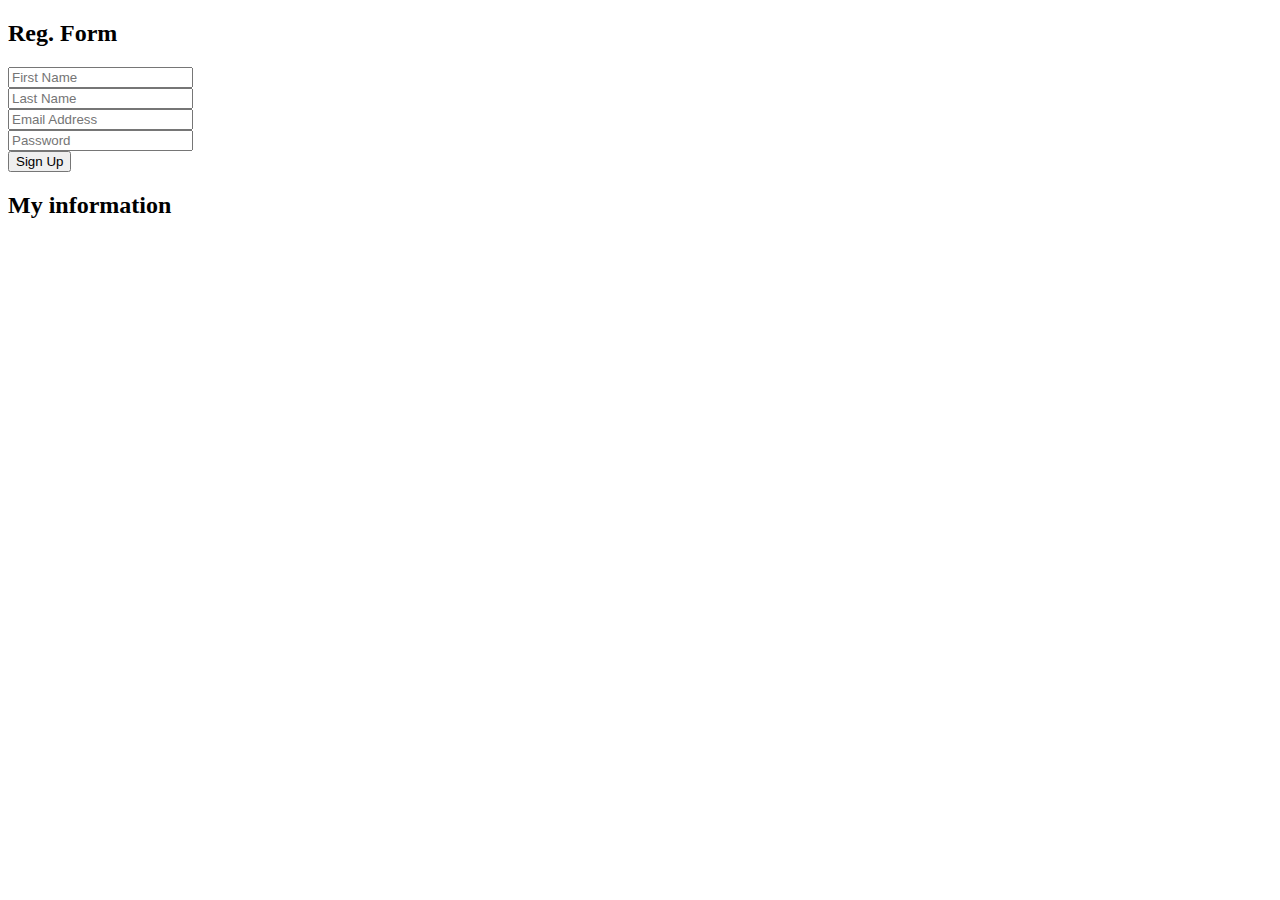
<file: login.html>
<!DOCTYPE html>
<html>
<head>
	<meta charset="utf-8">
	<meta name="viewport" content="width=device-width, initial-scale=1">
	<title>Login and Registration form</title>
</head>
<body>
<body>
<!--create a sign up form 
	1 create a wrapper div -->
	<div class="container">
		<!--Heading of our form-->
		<h2>Reg. Form</h2>
		<!--create form elements-->
		<!--we want to call our signUp function onsubmit with argument event-->
<form action="#">
	<!--every input must be in a form group class-->	
	<div class="form-group">
		<input type="text" name="fname" id="fname" placeholder="First Name" required>
	</div>
	<div class="form-group">
		<input type="text" name="lname" id="lname" placeholder="Last Name" required>
	</div>
	<div class="form-group">
		<input type="email" name="email" id="email" placeholder="Email Address" required>
	</div>
	<div class="form-group">
		<input type="password" name="pwd" id="pwd" placeholder="Password" required>
	</div>
	<div class="form-group">
		<button type="submit" onclick="saveData()" id="save_btn" class="btn btn-default">Sign Up</button>
	</div>
</form>
<!-- we want to display it beneath the -->
<h2>My information</h2>
<div id="output">
	<!--User data-->
</div>
	</div>
	<script type="text/javascript">
function saveData() {
	let fname,lname,email,pwd; 
	fname=document.getElementById("fname").value;
	lname=document.getElementById("lname").value;
	email=document.getElementById("email").value;
	pwd=document.getElementById("pwd").value;

	let user_records = new Array();
	user_recods= JSON.parse(localStorage.getItem("users"))?JSON.parse(localStorage.getItem("usrs")):[]
	if (user_recods.some((v)=>{return v.email==email && v.pwd==pwd})) {
		alert("login Pass");
		window.location.href="index.html"
	}
	else{
		user_recods.push({
			"name":name,
			"email":email,
			"psw":psw
		})
		localStorage.setItem("users",JSON.stringify(user_records));
	}

}
	</script>
</body>
</html>
</file>
